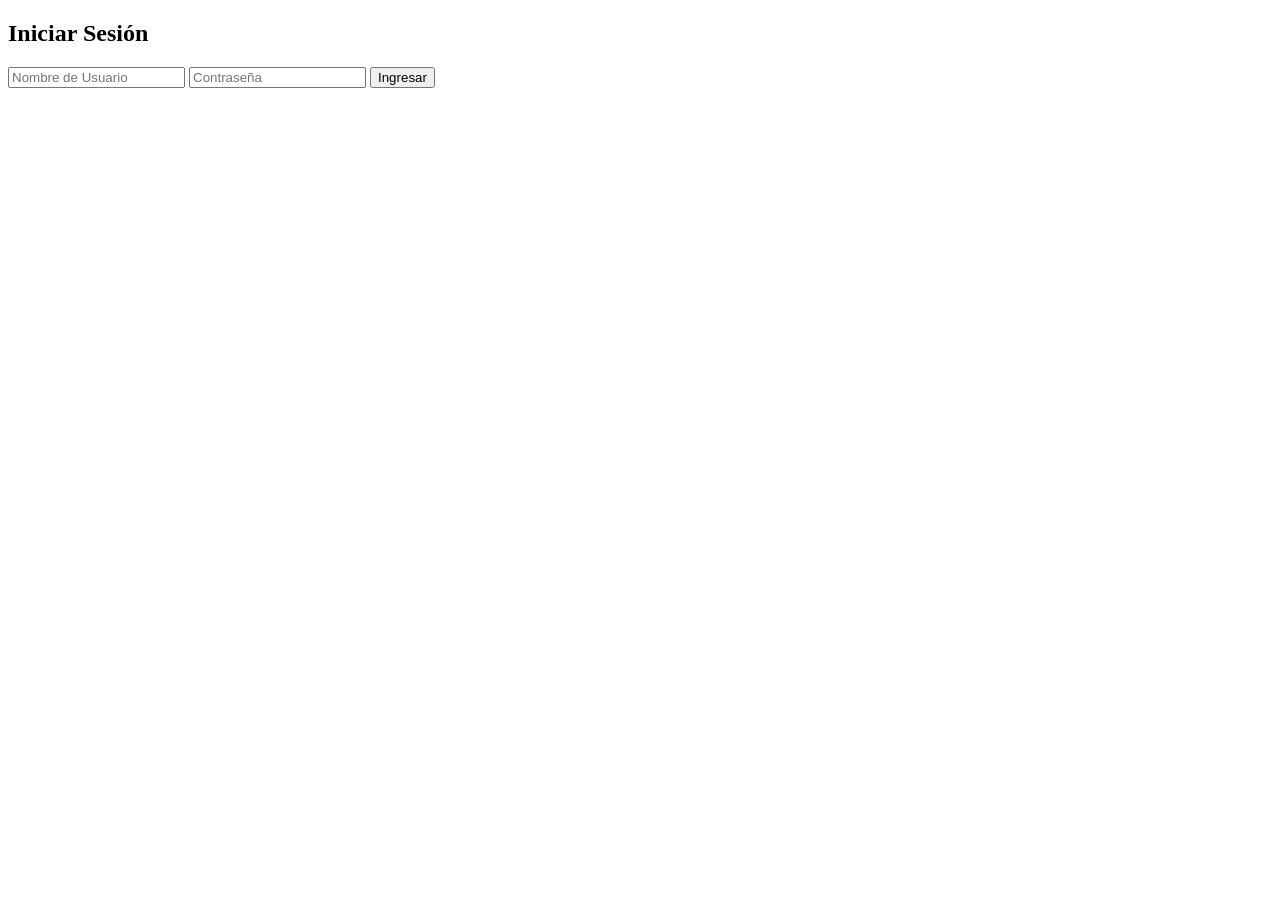
<file: index.html>
<!DOCTYPE html>
<html lang="es">
<head>
    <meta charset="UTF-8">
    <meta name="viewport" content="width=device-width, initial-scale=1.0">
    <title>Iniciar Sesión</title>
    <link rel="stylesheet" href="styles.css"> 
  
</head>
<body>

    <div class="login-container">
        <h2>Iniciar Sesión</h2>
        <form id="login-form">
            <input type="text" id="username" placeholder="Nombre de Usuario" required>
            <input type="password" id="password" placeholder="Contraseña" required>
            <button type="submit">Ingresar</button>
        </form>
        <p id="message"></p>
    </div>
    <script src="recepcionista.js"></script> 

</body>
</html>
</file>
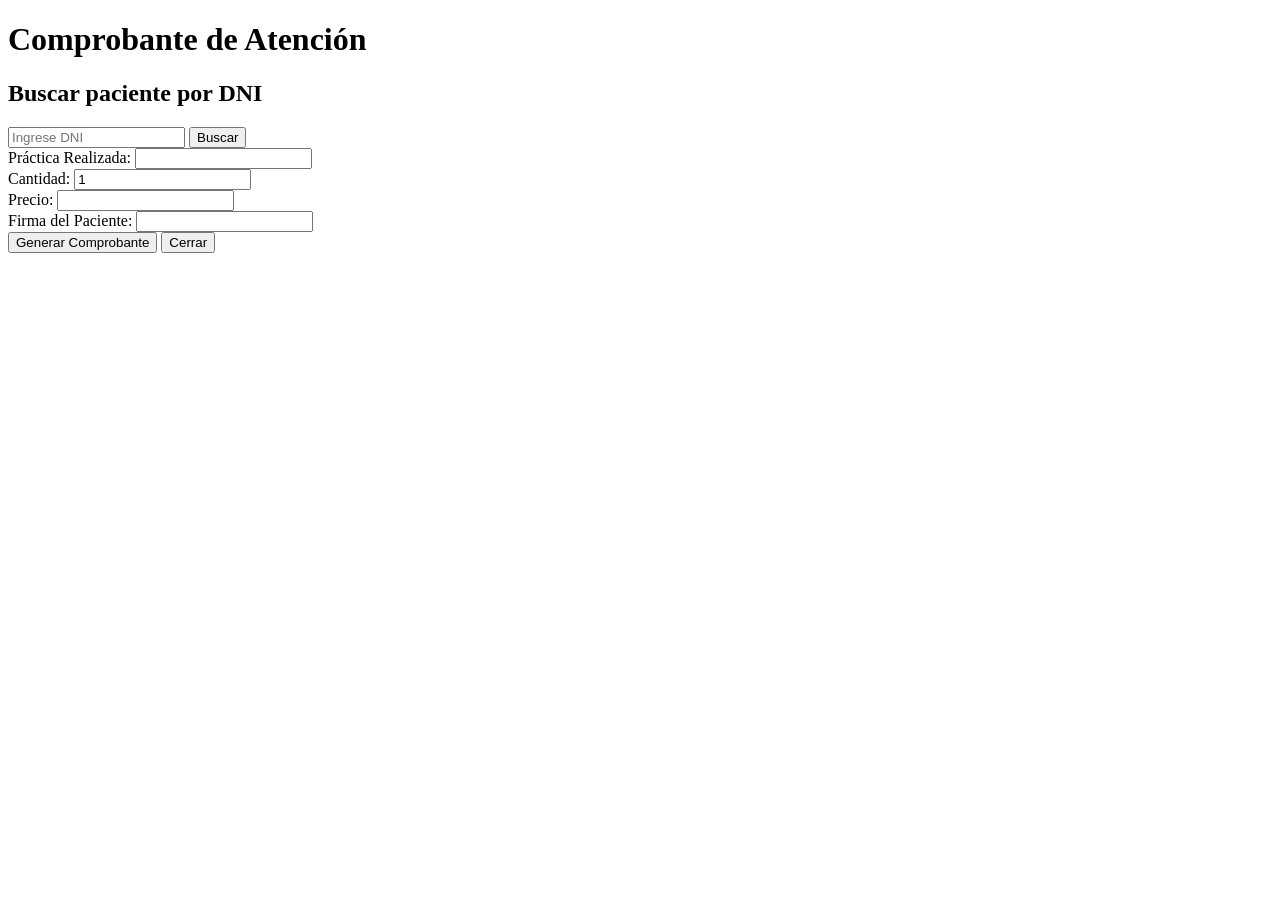
<file: buscar_paciente.html>
<!DOCTYPE html>
<html lang="es">
<head>
    <meta charset="UTF-8">
    <meta name="viewport" content="width=device-width, initial-scale=1.0">
    <title>Generar comprobante</title>
    <link rel="stylesheet" href="styles.css">
</head>
<body>

    <!-- Contenido del comprobante -->
    <h1>Comprobante de Atención</h1>

    <!-- Barra de búsqueda por DNI -->
    <h2>Buscar paciente por DNI</h2>
    <input type="text" id="buscarPorDNI" placeholder="Ingrese DNI">
    <button onclick="buscarPacientePorDNI()">Buscar</button>
    <div id="patient-details">
        <!-- Aquí se mostrarán los detalles del paciente -->
    </div>

    <!-- Formulario para el bono de consulta -->
    <form id="bonoConsultaForm">
        <!-- Aquí van los campos para el bono de consulta -->
        <!-- Por ejemplo: -->
         <!-- Contenedor para los detalles del paciente -->
    <div id="patient-details">
        <!-- Aquí se mostrarán los detalles del paciente -->
    </div>
        <label for="practicaRealizada">Práctica Realizada:</label>
        <input type="text" id="practicaRealizada" name="practicaRealizada" required><br>
        <label for="cantidad">Cantidad:</label>
        <input type="number" id="cantidad" name="cantidad" min="1" value="1" required><br>
        <label for="precio">Precio:</label>
        <input type="text" id="precio" name="precio" required><br>
        <label for="firmaPaciente">Firma del Paciente:</label>
        <input type="text" id="firmaPaciente" name="firmaPaciente" required><br>
        <button type="button" onclick="generarComprobante()">Generar Comprobante</button>
        <button type="button" onclick="cerrarVentana()">Cerrar</button>
    </form>

    <script src="recepcionista.js"></script>
    <script src="base_datos_medicos.js"></script>
</body>
</html>
</file>
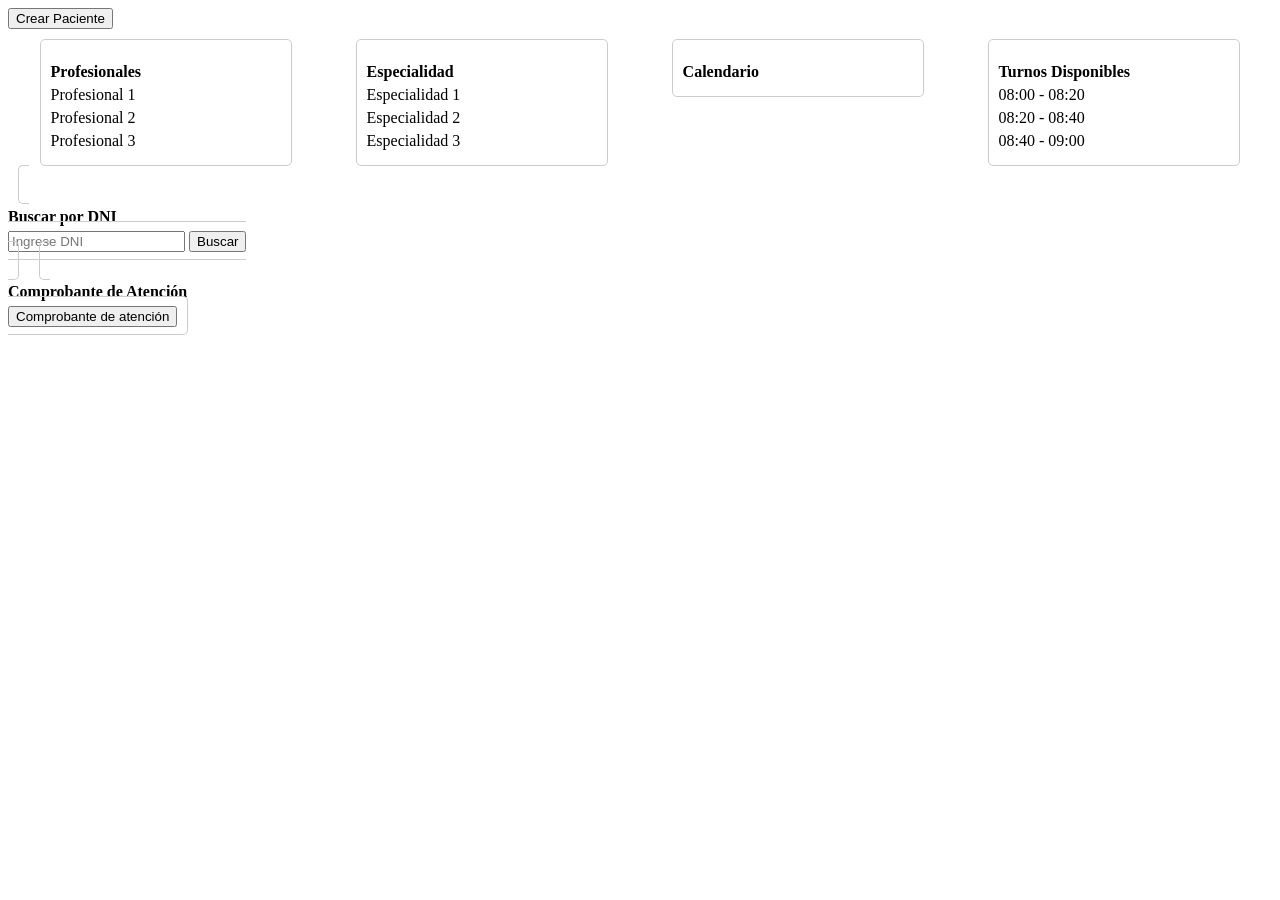
<file: recepcionista.html>
<!DOCTYPE html>
<html lang="es">
<head>
    <meta charset="UTF-8">
    <meta name="viewport" content="width=device-width, initial-scale=1.0">
    <title>Recepcionista</title>
    <link rel="stylesheet" href="styles.css">
    
</head>
<body>

    <button id="crearPaciente">Crear Paciente</button>
    <form id="patient-form" style="display: none;">
        <label for="nombre">Nombre:</label>
        <input type="text" id="nombre" name="nombre" required><br>
        
        <label for="apellido">Apellido:</label>
        <input type="text" id="apellido" name="apellido" required><br>
        
        <label for="documento">Número de Documento:</label>
        <input type="text" id="documento" name="documento" required><br>
        
        <label for="fechaNacimiento">Fecha de Nacimiento:</label>
        <input type="date" id="fechaNacimiento" name="fechaNacimiento" required><br>

        <label for="nacionalidad">Nacionalidad:</label>
        <input type="text" id="nacionalidad" name="nacionalidad" required><br>

        <label for="genero">Género:</label>
        <input type="text" id="genero" name="genero" required><br>
        
        <label for="estadoCivil">Estado Civil:</label>
        <input type="text" name="estadoCivil" id="estadoCivil" required><br>

        <label for="ocupacion">Ocupación:</label>
        <input type="text" name="ocupacion" id="ocupacion" required><br>

        <label for="domicilio">Domicilio:</label>
        <input type="text" id="domicilio" name="domicilio" required><br>
        
        <label for="codigoPostal">Código Postal:</label>
        <input type="text" id="codigoPostal" name="codigoPostal"required><br>

        <label for="paisDeResidencia">País de residencia</label>
        <input type="text" id="paisDeResidencia" name="paisDeResidencia"required><br>
       
        <label for="correo">Correo Electrónico:</label>
        <input type="email" id="correo" name="correo" required><br>
        
        <label for="telefono">Teléfono:</label>
        <input type="tel" id="telefono" name="telefono" required><br>
        
        <label for="medicoCabecera">Teléfono del Médico de Cabecera:</label>
        <input type="tel" id="medicoCabecera" name="medicoCabecera"><br>
        
        <label for="OsPrepaga">O.S o Prepaga:</label>
        <input type="text" id="OsPrepaga" name="OsPrepaga" required><br>

        <label for="planDeOsPrepaga">Plan de O.S o Prepaga:</label>
        <input type="text" id="planDeOsPrepaga" name="planDeOsPrepaga"required><br>
        
        <label for="NumeroAfiliado">Número de Afiliado:</label>
        <input type="number" id="NumeroAfiliado" name="NumeroAfiliado" required readonly><br>

        <label for="comoLlegoANosotros">Como llego a nosotros:</label>
        <input type="text" name="comoLlegoANosotros" id="comoLlegoANosotros"><br>

        <label for="modoDeContacto">Modo de contacto:</label>
        <select id="modoDeContacto" name="modoDeContacto" required>
            <option value="mail">Mail</option>
            <option value="whatsapp">WhatsApp</option>
        </select><br>
         
    
        <button type="submit">Registrar Paciente</button>
        <button type="button" id="modify-data">Modificar datos</button>
        
    </form>
    <div class="agenda-container">
        <!-- Primer span para la lista deslizable de profesionales -->
        <span class="agenda-section">
            <h2>Profesionales</h2>
            <ul>
                <li>Profesional 1</li>
                <li>Profesional 2</li>
                <li>Profesional 3</li>
                <!-- Agregar más profesionales según sea necesario -->
            </ul>
        </span>

        <!-- Segundo span para la lista de especialidades -->
        <span class="agenda-section">
            <h2>Especialidad</h2>
            <ul>
                <li>Especialidad 1</li>
                <li>Especialidad 2</li>
                <li>Especialidad 3</li>
                <!-- Agregar más especialidades según sea necesario -->
            </ul>
        </span>

        <!-- Tercer span para el calendario -->
        <span class="agenda-section">
            <h2>Calendario</h2>
            <div id="calendario">
                <!-- Calendario con día, mes y año -->
            </div>
        </span>

        <!-- Cuarto span para la lista de turnos disponibles -->
        <span class="agenda-section">
            <h2>Turnos Disponibles</h2>
            <ul>
                <li>08:00 - 08:20</li>
                <li>08:20 - 08:40</li>
                <li>08:40 - 09:00</li>
                <!-- Agregar más turnos según sea necesario -->
            </ul>
        </span>
    </div>
    <div id="calendar"></div>
<!-- Quinto span para la barra de búsqueda por DNI -->
<span class="agenda-section">
    <h2>Buscar por DNI</h2>
    <input type="text" id="buscarPorDNI" placeholder="Ingrese DNI">
    <button onclick="buscarPacientePorDNI()">Buscar</button>
    <div id="patient-details"></div> <!-- Nuevo div para mostrar detalles del paciente -->
</span>

<!-- Sexto span para el botón de Comprobante de atención -->
<span class="agenda-section">
    <h2>Comprobante de Atención</h2>
    <button id="comprobanteAtencion">Comprobante de atención</button>
</span>

    <script src="recepcionista.js"></script>
    <script src="base_datos_medicos.js"></script>
</body>
</html>
</file>
<file: styles.css>
/* Estilos CSS para la agenda */
.agenda-container {
    display: flex;
    justify-content: space-around;
    align-items: flex-start;
}

.agenda-section {
    width: 20%;
    padding: 10px;
    border: 1px solid #ccc;
    border-radius: 5px;
    margin: 10px;
    box-sizing: border-box;
    overflow-y: auto;
}

.agenda-section h2 {
    font-size: 16px;
    margin-bottom: 5px;
}

.agenda-section ul {
    list-style: none;
    padding: 0;
    margin: 0;
}

.agenda-section ul li {
    margin-bottom: 5px;
    cursor: pointer;
}

.agenda-section ul li:hover {
    background-color: #f0f0f0;
}
</file>
